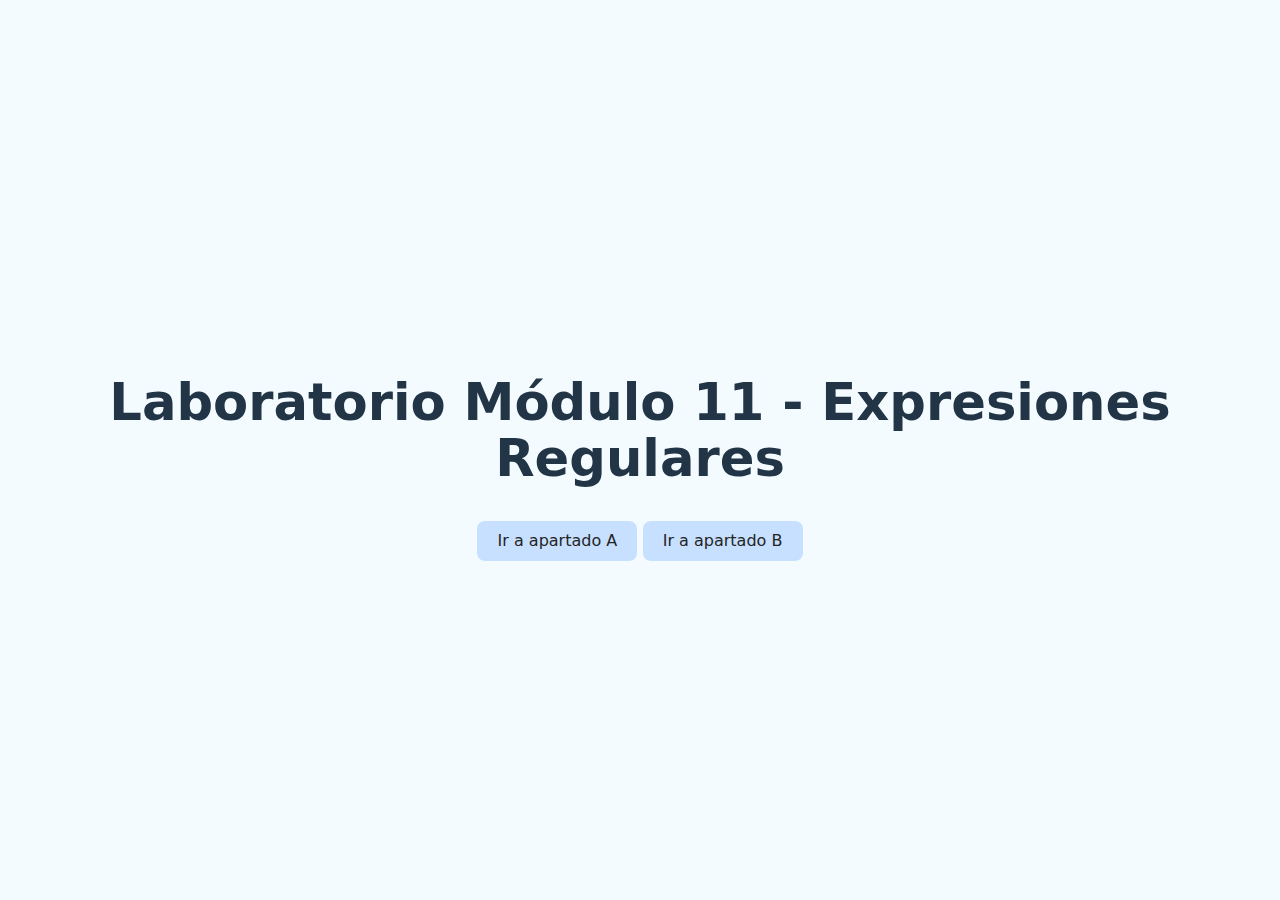
<file: src/index.html>
<!DOCTYPE html>
<html lang="en">
  <head>
    <meta charset="UTF-8" />
    <link rel="icon" type="image/svg+xml" href="/vite.svg" />
    <meta name="viewport" content="width=device-width, initial-scale=1.0" />
    <link rel="stylesheet" href="style.css" />
    <title>Laboratorio expresiones regulares</title>
  </head>
  <body>
    <h1>Laboratorio Módulo 11 - Expresiones Regulares</h1>
    <div class="contenedor-botones">
      <button>
        <a href="apartado-a/index.html">Ir a apartado A</a>
      </button>
      <button>
        <a href="apartado-b/index.html">Ir a apartado B</a>
      </button>
    </div>
  </body>
</html>
</file>
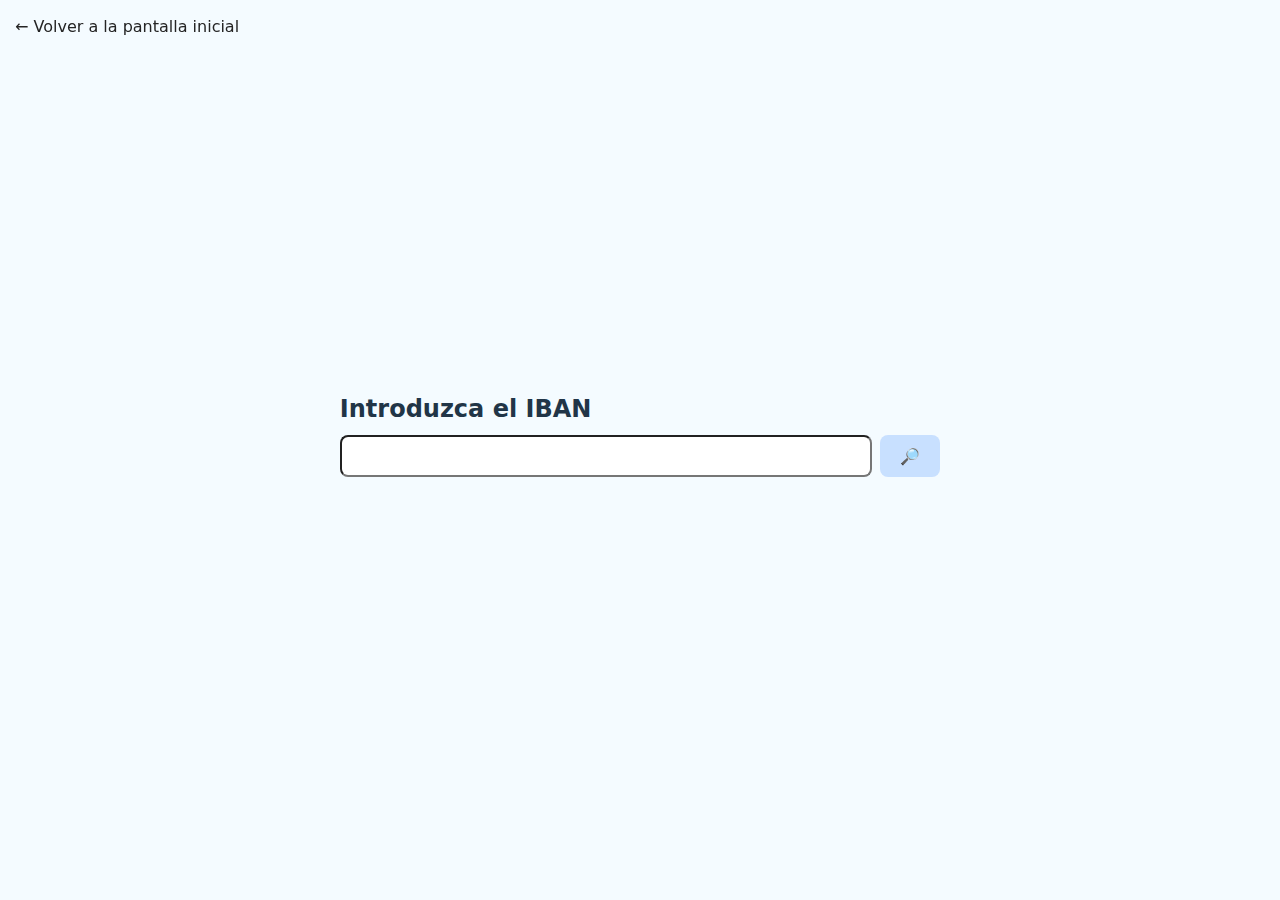
<file: src/apartado-a/index.html>
<!DOCTYPE html>
<html lang="en">
  <head>
    <meta charset="UTF-8" />
    <meta name="viewport" content="width=device-width, initial-scale=1.0" />
    <link rel="stylesheet" href="../style.css" />
    <title>Apartado A</title>
  </head>
  <body>
    <a class="atras-btn" href="../index.html">← Volver a la pantalla inicial</a>

    <form class="buscador-iban">
      <label for="iban-input">Introduzca el IBAN</label>
      <div class="buscador-btn">
        <input type="text" id="iban-input" name="iban" />
        <button type="submit" aria-label="buscar">🔎</button>
      </div>
    </form>

    <div class="resultado-buscador"></div>

    <script type="module" src="main.ts"></script>
  </body>
</html>
</file>
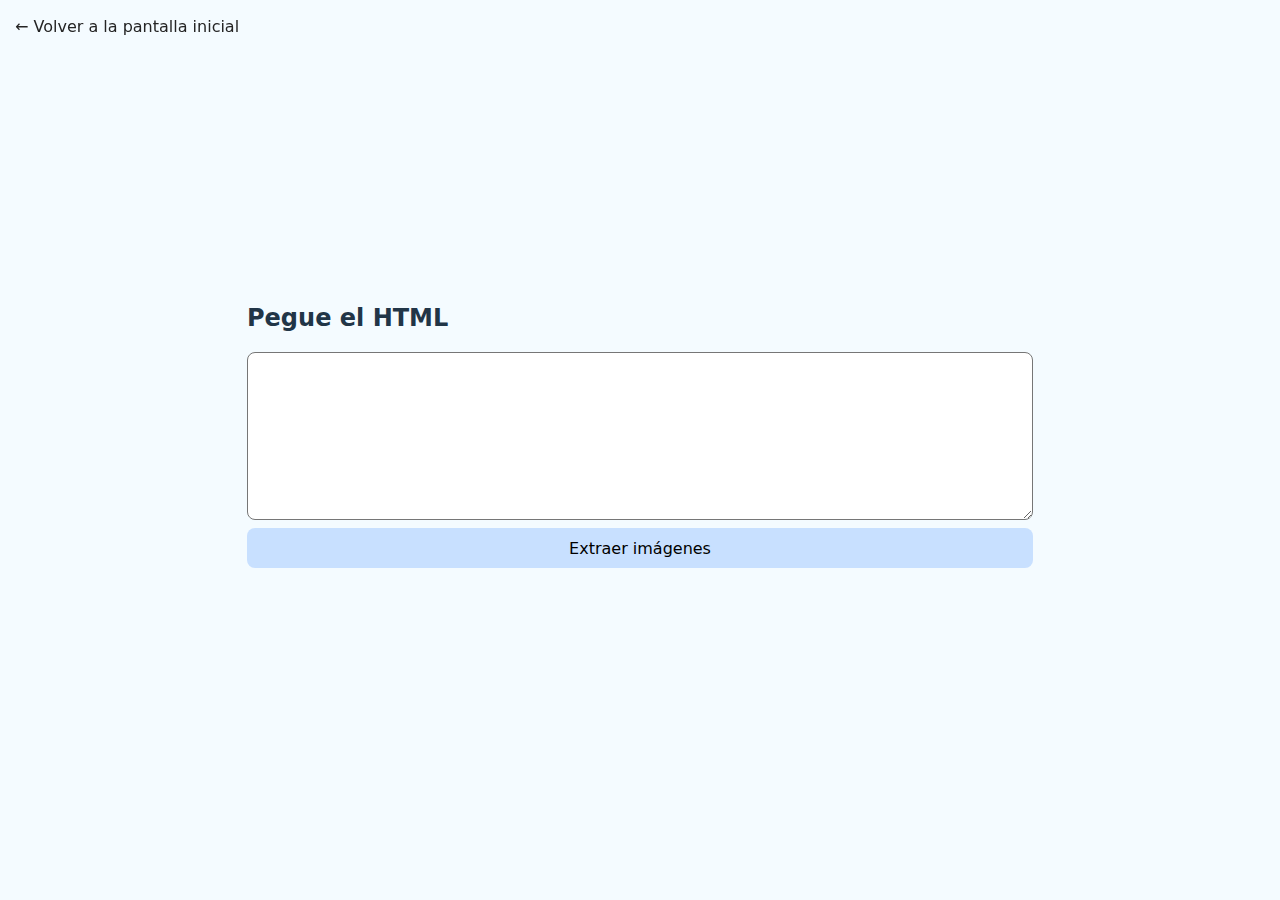
<file: src/apartado-b/index.html>
<!DOCTYPE html>
<html lang="en">
  <head>
    <meta charset="UTF-8" />
    <meta name="viewport" content="width=device-width, initial-scale=1.0" />
    <link rel="stylesheet" href="../style.css" />
    <title>Apartado B</title>
  </head>
  <body>
    <a class="atras-btn" href="../index.html">← Volver a la pantalla inicial</a>

    <form class="formulario-html">
      <label for="html-input">Pegue el HTML</label>
      <textarea
        type="text"
        id="html-input"
        name="html-input"
        rows="10"
      ></textarea>
      <button type="submit">Extraer imágenes</button>
    </form>

    <div class="resultado-html"></div>

    <script type="module" src="main.ts"></script>
  </body>
</html>
</file>
<file: src/style.css>
:root {
  font-family: Inter, system-ui, Avenir, Helvetica, Arial, sans-serif;
  line-height: 1.5;
  font-weight: 400;

  color-scheme: light dark;
  color: rgba(255, 255, 255, 0.87);
  background-color: #242424;

  font-synthesis: none;
  text-rendering: optimizeLegibility;
  -webkit-font-smoothing: antialiased;
  -moz-osx-font-smoothing: grayscale;
  -webkit-text-size-adjust: 100%;
}

a {
  font-weight: 500;
  color: #242424;
  text-decoration: inherit;
}

body {
  margin: 0;
  display: flex;
  flex-direction: column;
  justify-content: center;
  align-items: center;
  min-width: 320px;
  min-height: 100vh;
  background-color: #f4fbff;
}

h1 {
  text-align: center;
  font-size: 3.2em;
  line-height: 1.1;
}

button {
  border-radius: 8px;
  border: 1px solid transparent;
  padding: 0.6em 1.2em;
  font-size: 1em;
  font-weight: 500;
  font-family: inherit;
  background-color: #1a1a1a;
  cursor: pointer;
  transition: background-color 0.25s;
}

button:hover {
  background-color: #7effa7;
}

button:focus,
button:focus-visible {
  outline: 4px auto -webkit-focus-ring-color;
}

label {
  font-weight: 700;
  font-size: 1.5rem;
}

.atras-btn {
  position: fixed;
  top: 15px;
  left: 15px;
  transition: color 0.2s;
}

.atras-btn:hover {
  color: #1109ff;
}

.buscador-btn {
  margin-top: 0.5rem;
  margin-bottom: 2rem;
  display: flex;
}

.buscador-btn input {
  padding: 0.5rem;
  margin-right: 0.5rem;
  min-width: 270px;
  width: 40dvw;
  font-size: 1.2rem;
  border-radius: 8px;
}

.formulario-html {
  display: flex;
  flex-direction: column;
}

.formulario-html textarea {
  padding: 0.5rem;
  margin: 1rem 0 0.5rem 0;
  min-width: 270px;
  width: 60dvw;
  resize: vertical;
  border-radius: 8px;
}

.resultado-html {
  margin-top: 2rem;
  display: grid;
  grid-template-columns: auto;
  justify-content: center;
}

.resultado-html figure {
  width: 150px;
  height: 150px;
  border-radius: 100%;
  border: 4px solid black;
  overflow: hidden;
  align-self: center;
  display: flex;
  flex-wrap: wrap;
  justify-content: center;
  align-items: flex-start;
}

.resultado-html figure img {
  width: 100%;
  min-height: 100%;
}

@media (prefers-color-scheme: light) {
  :root {
    color: #213547;
    background-color: #ffffff;
  }

  button {
    background-color: #c8e0ff;
  }
}

@media (min-width: 768px) {

  .resultado-html {
    grid-template-columns: repeat(3, 200px);
    justify-items: center;
  }

}

@media (min-width: 1200px) {

  .resultado-html {
    grid-template-columns: repeat(5, 200px);
  }

}
</file>
